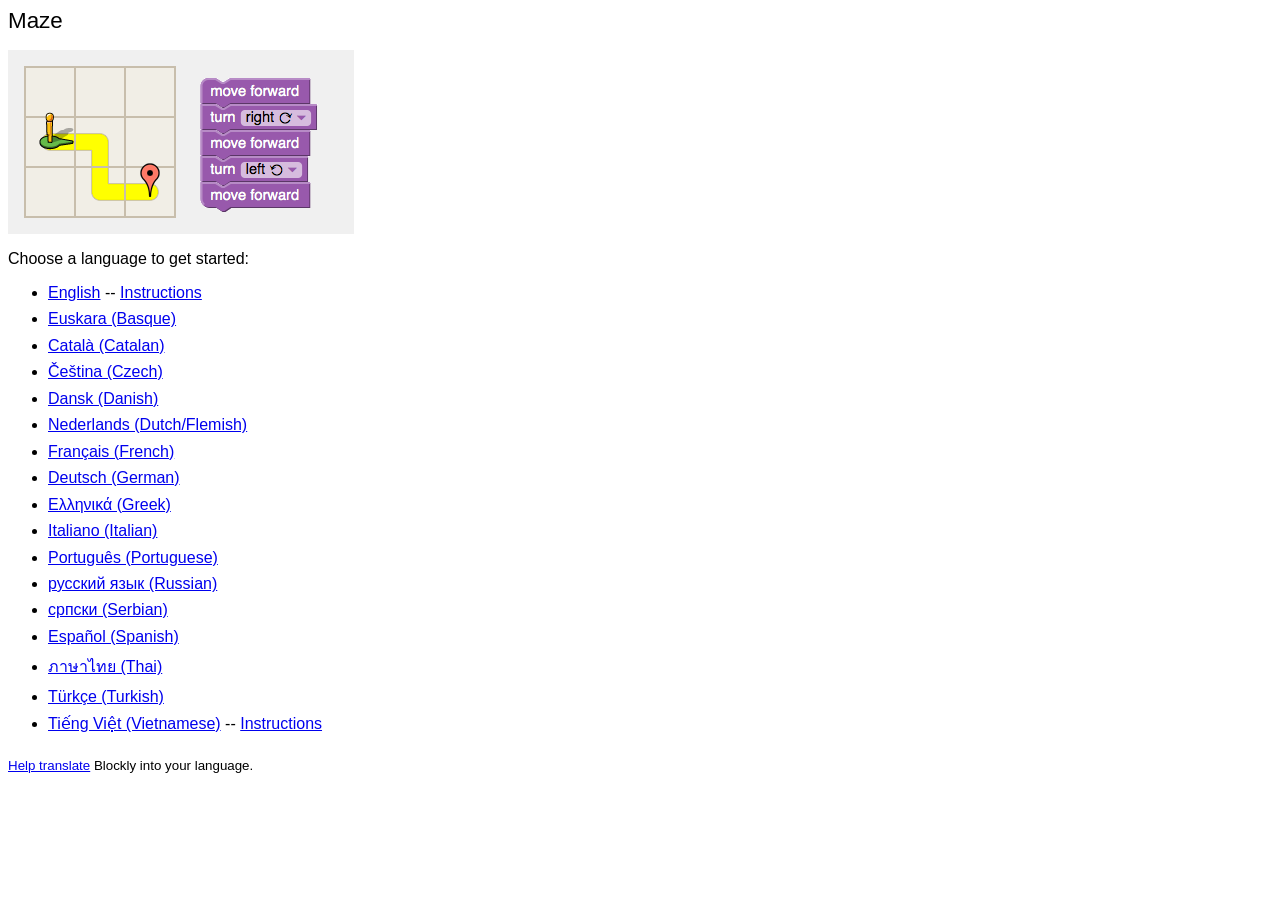
<file: branches/mooc/maze/index.html>
<html>
<head>
  <meta charset="utf-8">
  <title>Blockly Maze</title>
  <style>
    body {
      background-color: white;
      font-family: sans-serif;
    }
    h1 {
      font-weight: normal;
      font-size: 140%;
    }
    li {
      padding-bottom: 1ex;
    }
  </style>
</head>
<body>
  <h1>Maze</h1>

  <p>
    <img src="title.png" height=152 width=314 style="padding: 1em; background-color: #f0f0f0;">
  </p>

  <p>Choose a language to get started:</p>

  <ul>
    <li><a href="en.html">English</a> -- <a href="https://docs.google.com/document/d/1q8Tqyi9DTRIGsrqQEVMdLNEEKBX-LYVl6I9n5cgZe-8/edit?usp=sharing">Instructions</a></li>
    <li><a href="eu.html">Euskara (Basque)</a></li>
    <li><a href="ca.html">Català (Catalan)</a></li>
    <li><a href="cs.html">Čeština (Czech)</a></li>
    <li><a href="da.html">Dansk (Danish)</a></li>
    <li><a href="nl.html">Nederlands (Dutch/Flemish)</a></li>
    <li><a href="fr.html">Français (French)</a></li>
    <li><a href="de.html">Deutsch (German)</a></li>
    <li><a href="el.html">Eλληνικά (Greek)</a></li>
    <li><a href="it.html">Italiano (Italian)</a></li>
    <li><a href="pt.html">Português (Portuguese)</a></li>
    <li><a href="ru.html">русский язык (Russian)</a></li>
    <li><a href="sr.html">српски (Serbian)</a> </li>
    <li><a href="es.html">Español (Spanish)</a> </li>
    <li><a href="th.html">ภาษาไทย (Thai)</a> </li>
    <li><a href="tr.html">Türkçe (Turkish)</a> </li>
    <li><a href="vn.html">Tiếng Việt (Vietnamese)</a> -- <a href="https://docs.google.com/document/d/180EI0uCsbh3l0D6ge3veEfPcjyE_9SB_QtuiOM4kqw8/edit?usp=sharing">Instructions</a></li>
  </ul>

  <p><small><a href="https://code.google.com/p/blockly/wiki/Translation">Help translate</a> Blockly into your language.</small></p>
</body>
</html>
</file>
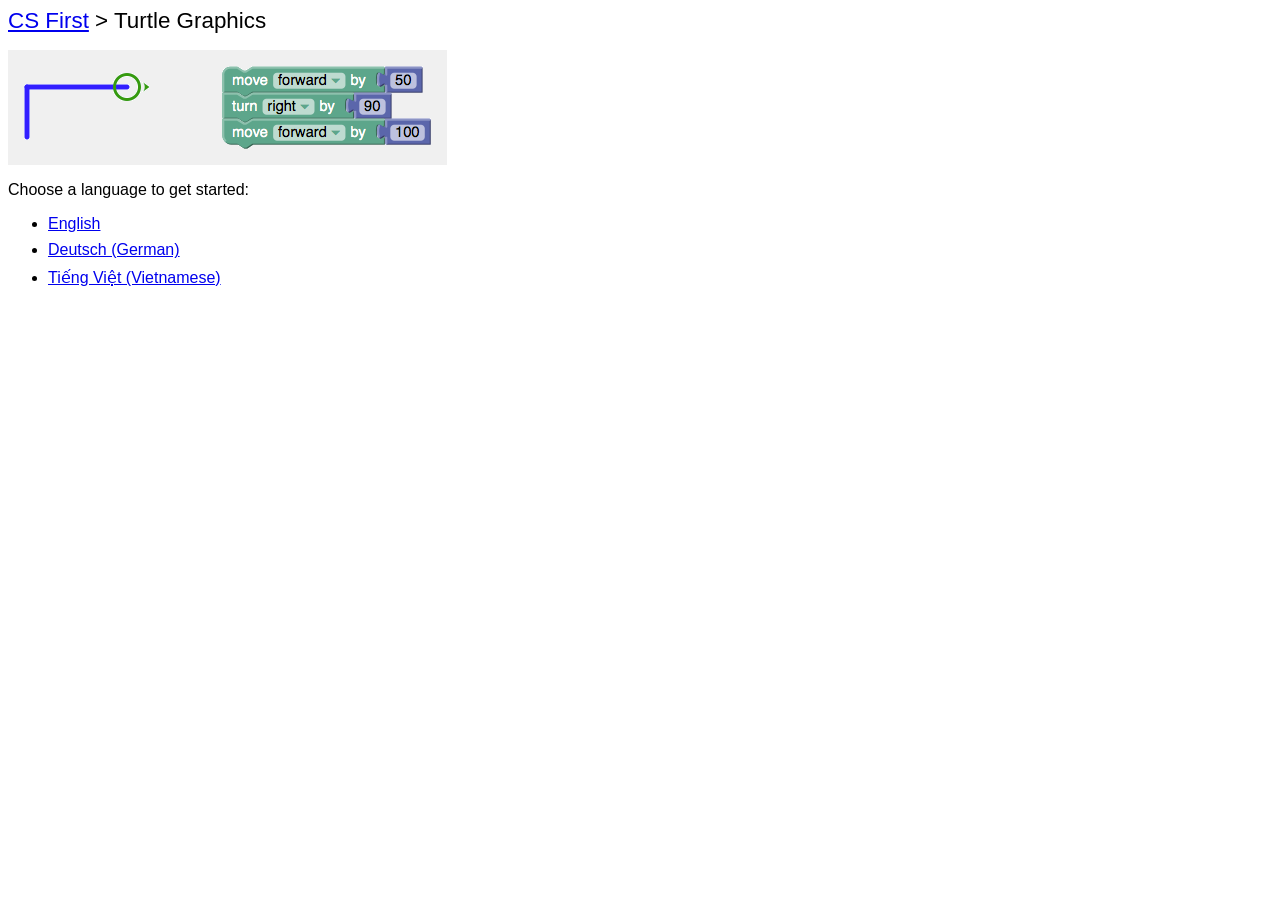
<file: branches/mooc/turtle/index.html>
<html>
<head>
  <meta charset="utf-8">
  <title>Blockly Turtle Graphics</title>
  <style>
    body {
      background-color: white;
      font-family: sans-serif;
    }
    h1 {
      font-weight: normal;
      font-size: 140%;
    }
    li {
      padding-bottom: 1ex;
    }
  </style>
</head>
<body>
  <h1><a href="http://sites.google.com/site/computersciencefirst/">CS First</a> &gt;
      Turtle Graphics</h1>

  <p>
    <img src="title.png" height=83 width=407 style="padding: 1em; background-color: #f0f0f0;">
  </p>

  <p>Choose a language to get started:</p>

  <ul>
    <li><a href="en.html">English</a></li>
    <li><a href="de.html">Deutsch (German)</a></li>
    <li><a href="vn.html">Tiếng Việt (Vietnamese)</a></li>
  </ul>

</body>
</html>
</file>
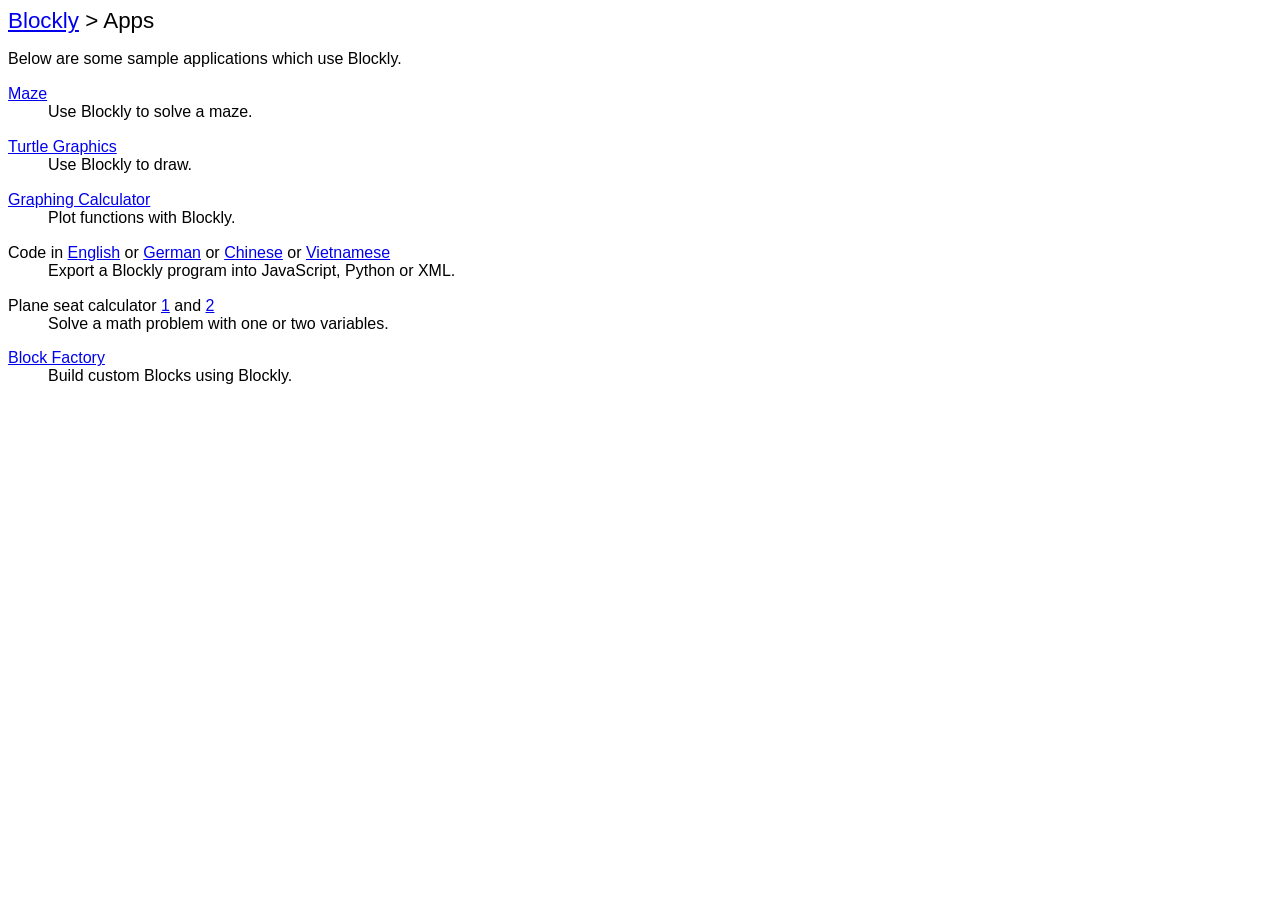
<file: branches/stable/apps/index.html>
<html>
<head>
  <meta charset="utf-8">
  <title>Blockly Apps</title>
  <style>
    body {
      background-color: white;
      font-family: sans-serif;
    }
    h1 {
      font-weight: normal;
      font-size: 140%;
    }
    dt {
      margin-top: 2ex;
    }
  </style>
</head>
<body>
  <h1><a href="http://blockly.googlecode.com/">Blockly</a> &gt; Apps</h1>

  <p>Below are some sample applications which use Blockly.</p>

  <dl>
    <dt><a href="maze/en.html">Maze</a></dt>
    <dd>Use Blockly to solve a maze.</dd>
    <dt><a href="turtle/en.html">Turtle Graphics</a></dt>
    <dd>Use Blockly to draw.</dd>
    <dt><a href="graph/en.html">Graphing Calculator</a></dt>
    <dd>Plot functions with Blockly.</dd>
    <dt>Code in <a href="code/en.html">English</a>
        or <a href="code/de.html">German</a>
        or <a href="code/zh_tw.html">Chinese</a>
        or <a href="code/vn.html">Vietnamese</a></dt>
    <dd>Export a Blockly program into JavaScript, Python or XML.</dd>
    <dt>Plane seat calculator <a href="plane/1_en.html">1</a> and <a href="plane/2_en.html">2</a></dt>
    <dd>Solve a math problem with one or two variables.</dd>
    <dt><a href="blockfactory/index.html">Block Factory</a></dt>
    <dd>Build custom Blocks using Blockly.</dd>
  </dl>
</body>
</html>
</file>
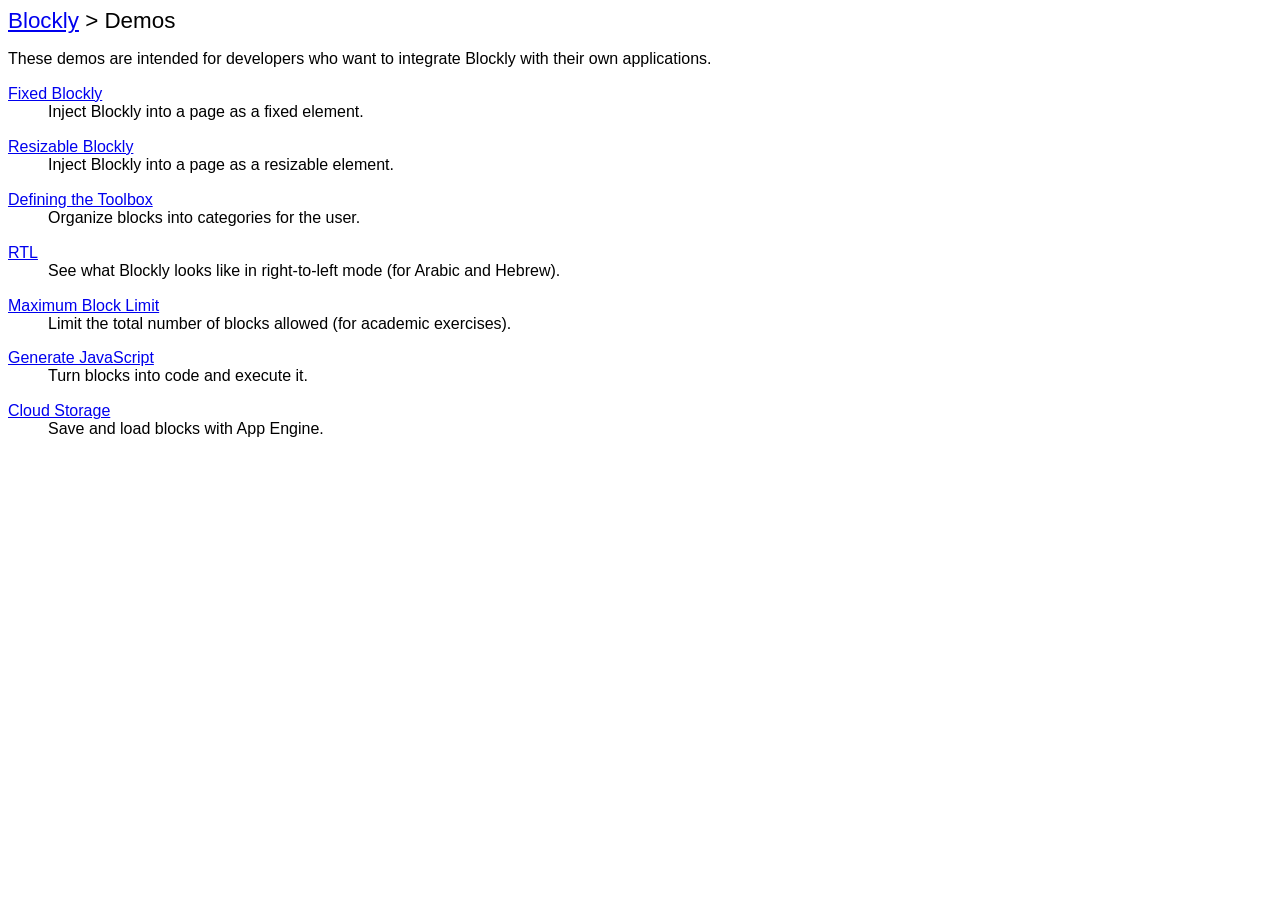
<file: branches/stable/demos/index.html>
<html>
<head>
  <meta charset="utf-8">
  <title>Blockly Demos</title>
  <style>
    body {
      background-color: white;
      font-family: sans-serif;
    }
    h1 {
      font-weight: normal;
      font-size: 140%;
    }
    dt {
      margin-top: 2ex;
    }
  </style>
</head>
<body>
  <h1><a href="http://blockly.googlecode.com/">Blockly</a> &gt; Demos</h1>

  <p>These demos are intended for developers who want to integrate Blockly with
  their own applications.</p>

  <dl>
    <dt><a href="fixed/index.html">Fixed Blockly</a></dt>
    <dd>Inject Blockly into a page as a fixed element.</dd>

    <dt><a href="iframe/index.html">Resizable Blockly</a></dt>
    <dd>Inject Blockly into a page as a resizable element.</dd>

    <dt><a href="toolbox/index.html">Defining the Toolbox</a></dt>
    <dd>Organize blocks into categories for the user.</dd>

    <dt><a href="rtl/index.html">RTL</a></dt>
    <dd>See what Blockly looks like in right-to-left mode (for Arabic and Hebrew).</dd>

    <dt><a href="maxBlocks/index.html">Maximum Block Limit</a></dt>
    <dd>Limit the total number of blocks allowed (for academic exercises).</dd>

    <dt><a href="generator/index.html">Generate JavaScript</a></dt>
    <dd>Turn blocks into code and execute it.</dd>

    <dt><a href="storage/index.html">Cloud Storage</a></dt>
    <dd>Save and load blocks with App Engine.</dd>
  </dl>
</body>
</html>
</file>
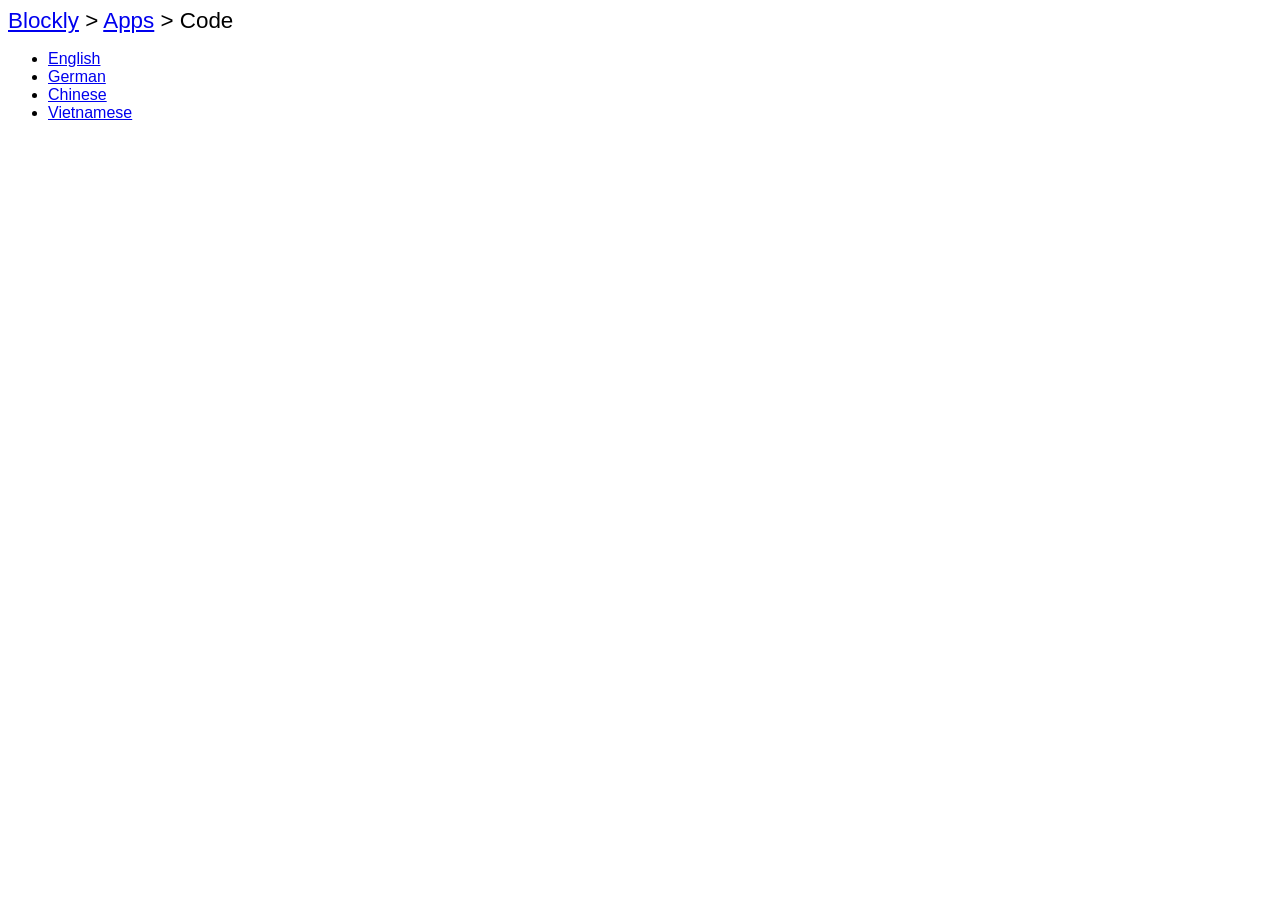
<file: branches/stable/apps/code/index.html>
<html>
<head>
  <meta charset="utf-8">
  <title>Blockly Code</title>
  <style>
    body {
      background-color: white;
      font-family: sans-serif;
    }
    h1 {
      font-weight: normal;
      font-size: 140%;
    }
  </style>
</head>
<body>
  <h1><a href="http://blockly.googlecode.com/">Blockly</a> &gt;
      <a href="../index.html">Apps</a> &gt;
      Code</h1>

  <ul>
    <li><a href="en.html">English</a></li>
    <li><a href="de.html">German</a></li>
    <li><a href="zh_tw.html">Chinese</a></li>
    <li><a href="vn.html">Vietnamese</a></li>
  </ul>
</body>
</html>
</file>
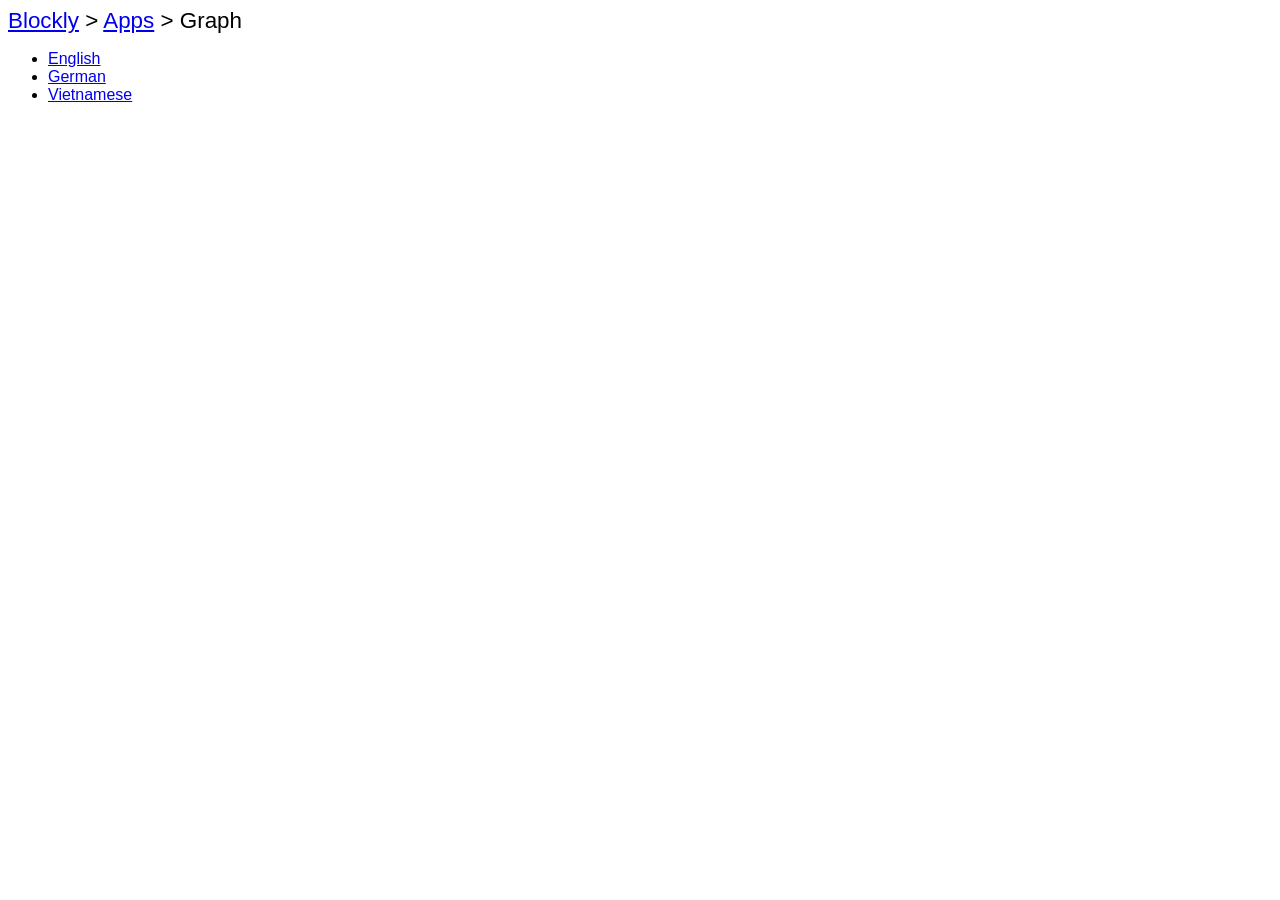
<file: branches/stable/apps/graph/index.html>
<html>
<head>
  <meta charset="utf-8">
  <title>Blockly Graphing Calculator</title>
  <style>
    body {
      background-color: white;
      font-family: sans-serif;
    }
    h1 {
      font-weight: normal;
      font-size: 140%;
    }
  </style>
</head>
<body>
  <h1><a href="http://blockly.googlecode.com/">Blockly</a> &gt;
      <a href="../index.html">Apps</a> &gt;
      Graph</h1>

  <ul>
    <li><a href="en.html">English</a></li>
    <li><a href="de.html">German</a></li>
    <li><a href="vn.html">Vietnamese</a></li>
  </ul>

</body>
</html>
</file>
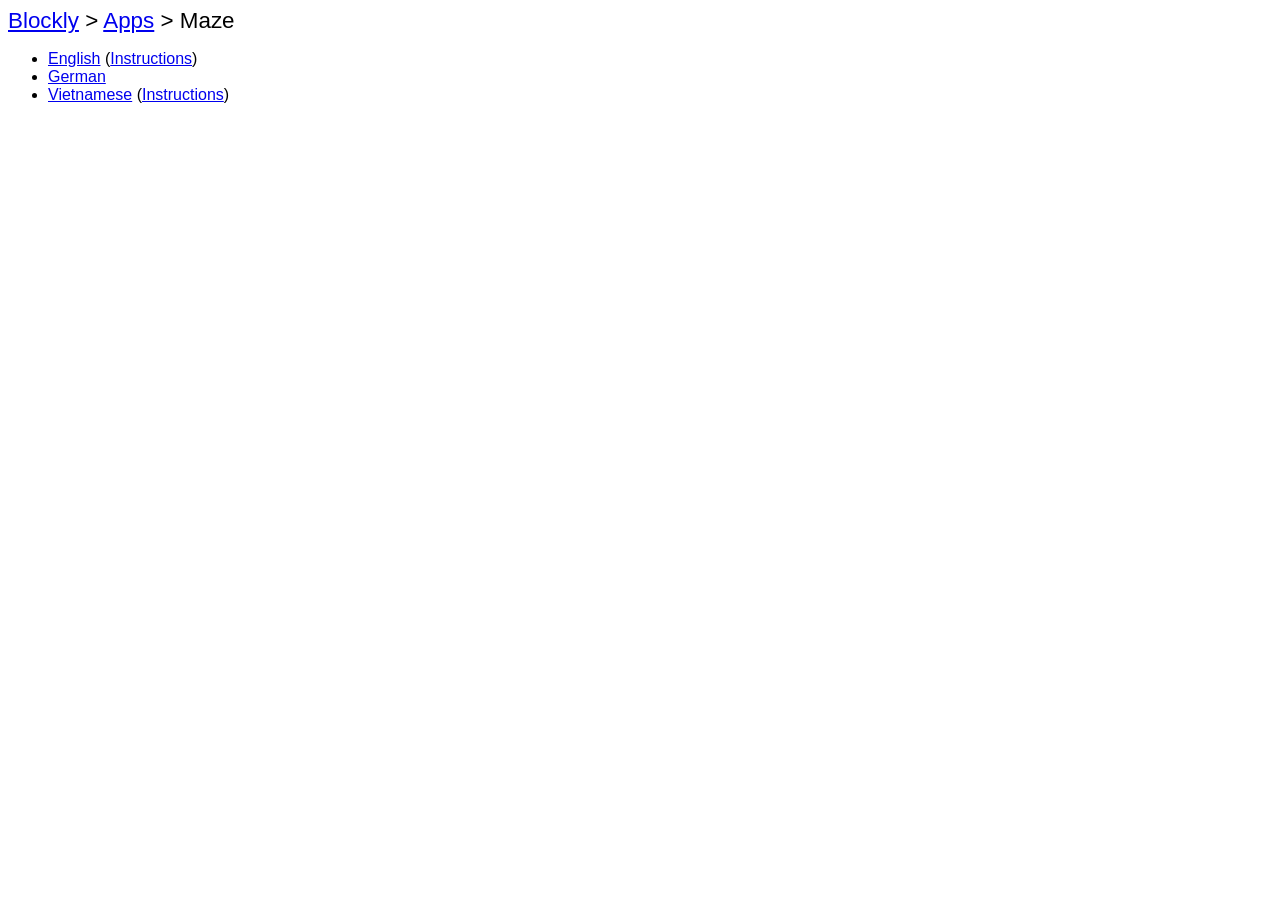
<file: branches/stable/apps/maze/index.html>
<html>
<head>
  <meta charset="utf-8">
  <title>Blockly Maze</title>
  <style>
    body {
      background-color: white;
      font-family: sans-serif;
    }
    h1 {
      font-weight: normal;
      font-size: 140%;
    }
  </style>
</head>
<body>
  <h1><a href="http://blockly.googlecode.com/">Blockly</a> &gt;
      <a href="../index.html">Apps</a> &gt;
      Maze</h1>

  <ul>
    <li><a href="en.html">English</a> (<a href="https://docs.google.com/document/d/1q8Tqyi9DTRIGsrqQEVMdLNEEKBX-LYVl6I9n5cgZe-8/edit?usp=sharing">Instructions</a>)</li>
    <li><a href="de.html">German</a></li>
    <li><a href="vn.html">Vietnamese</a> (<a href="https://docs.google.com/document/d/180EI0uCsbh3l0D6ge3veEfPcjyE_9SB_QtuiOM4kqw8/edit?usp=sharing">Instructions</a>)</li>
  </ul>

</body>
</html>
</file>
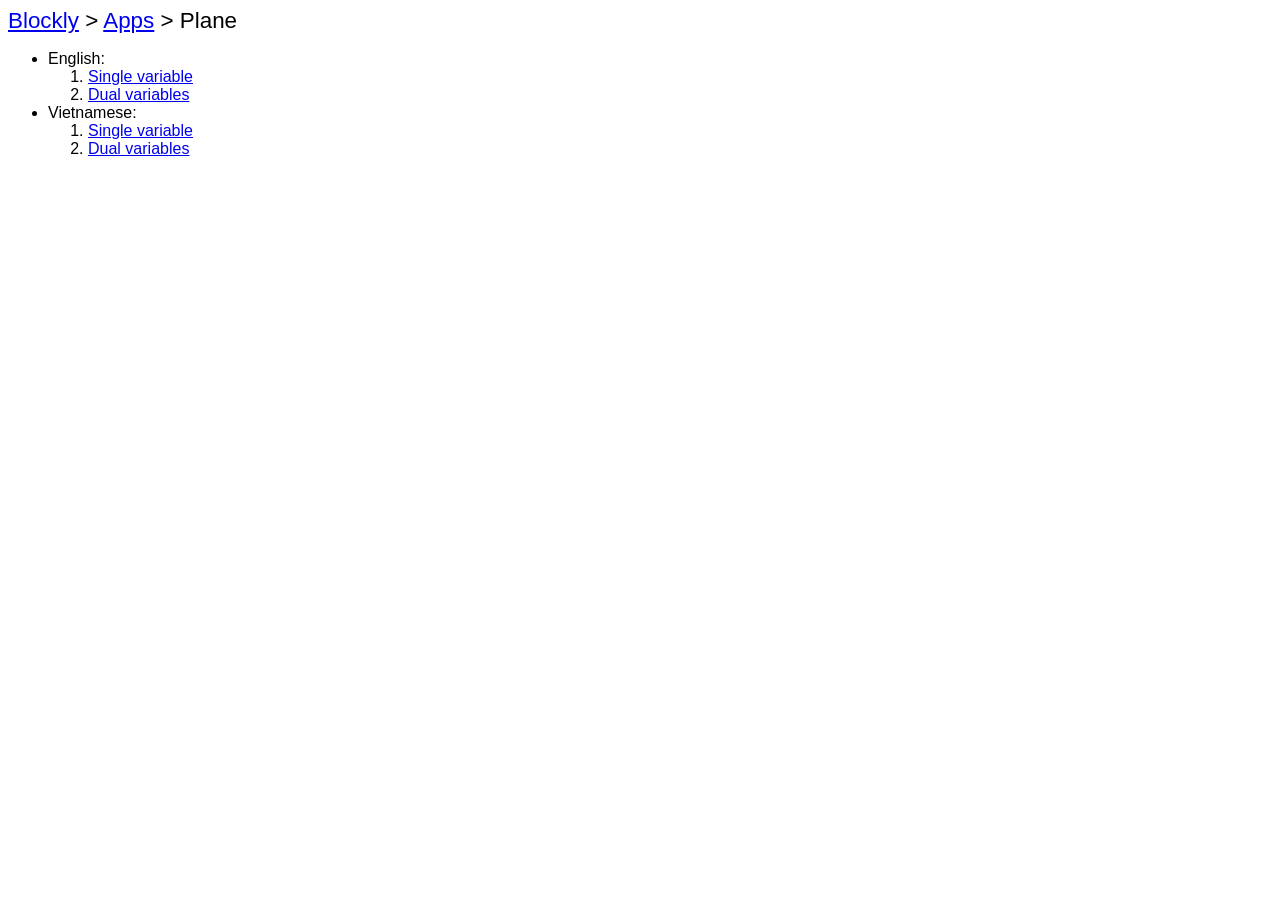
<file: branches/stable/apps/plane/index.html>
<html>
<head>
  <meta charset="utf-8">
  <title>Blockly Plane</title>
  <style>
    body {
      background-color: white;
      font-family: sans-serif;
    }
    h1 {
      font-weight: normal;
      font-size: 140%;
    }
  </style>
</head>
<body>
  <h1><a href="http://blockly.googlecode.com/">Blockly</a> &gt;
      <a href="../index.html">Apps</a> &gt;
      Plane</h1>

  <ul>
    <li>English:
    <ol>
      <li><a href="1_en.html">Single variable</a></li>
      <li><a href="2_en.html">Dual variables</a></li>
    </ol>
    </li>
    <li>Vietnamese:
        <ol>
      <li><a href="1_vn.html">Single variable</a></li>
      <li><a href="2_vn.html">Dual variables</a></li>
    </ol>
    </li>
  </ul>
</body>
</html>
</file>
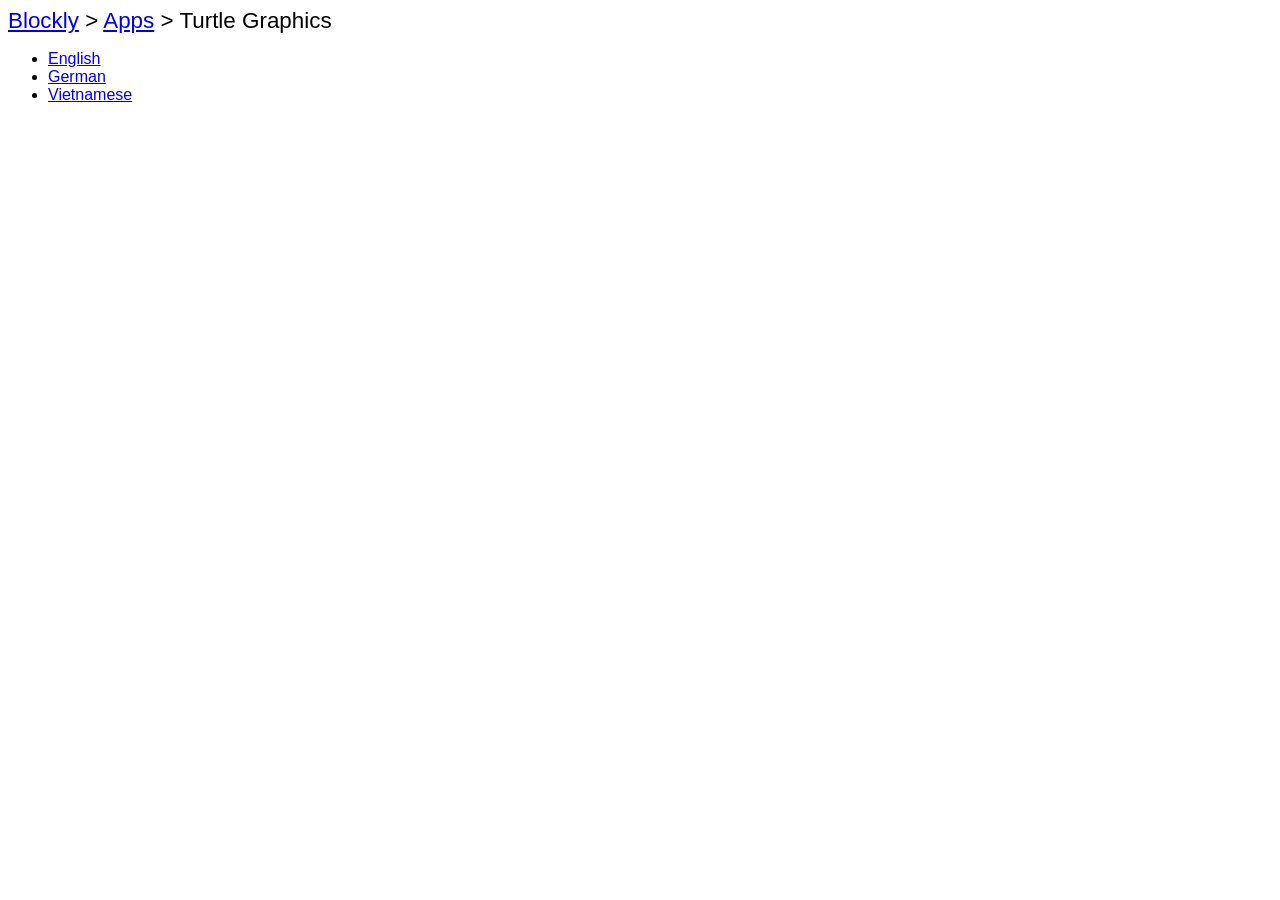
<file: branches/stable/apps/turtle/index.html>
<html>
<head>
  <meta charset="utf-8">
  <title>Blockly Turtle Graphics</title>
  <style>
    body {
      background-color: white;
      font-family: sans-serif;
    }
    h1 {
      font-weight: normal;
      font-size: 140%;
    }
  </style>
</head>
<body>
  <h1><a href="http://blockly.googlecode.com/">Blockly</a> &gt;
      <a href="../index.html">Apps</a> &gt;
      Turtle Graphics</h1>

  <ul>
    <li><a href="en.html">English</a></li>
    <li><a href="de.html">German</a></li>
    <li><a href="vn.html">Vietnamese</a></li>
  </ul>

</body>
</html>
</file>
